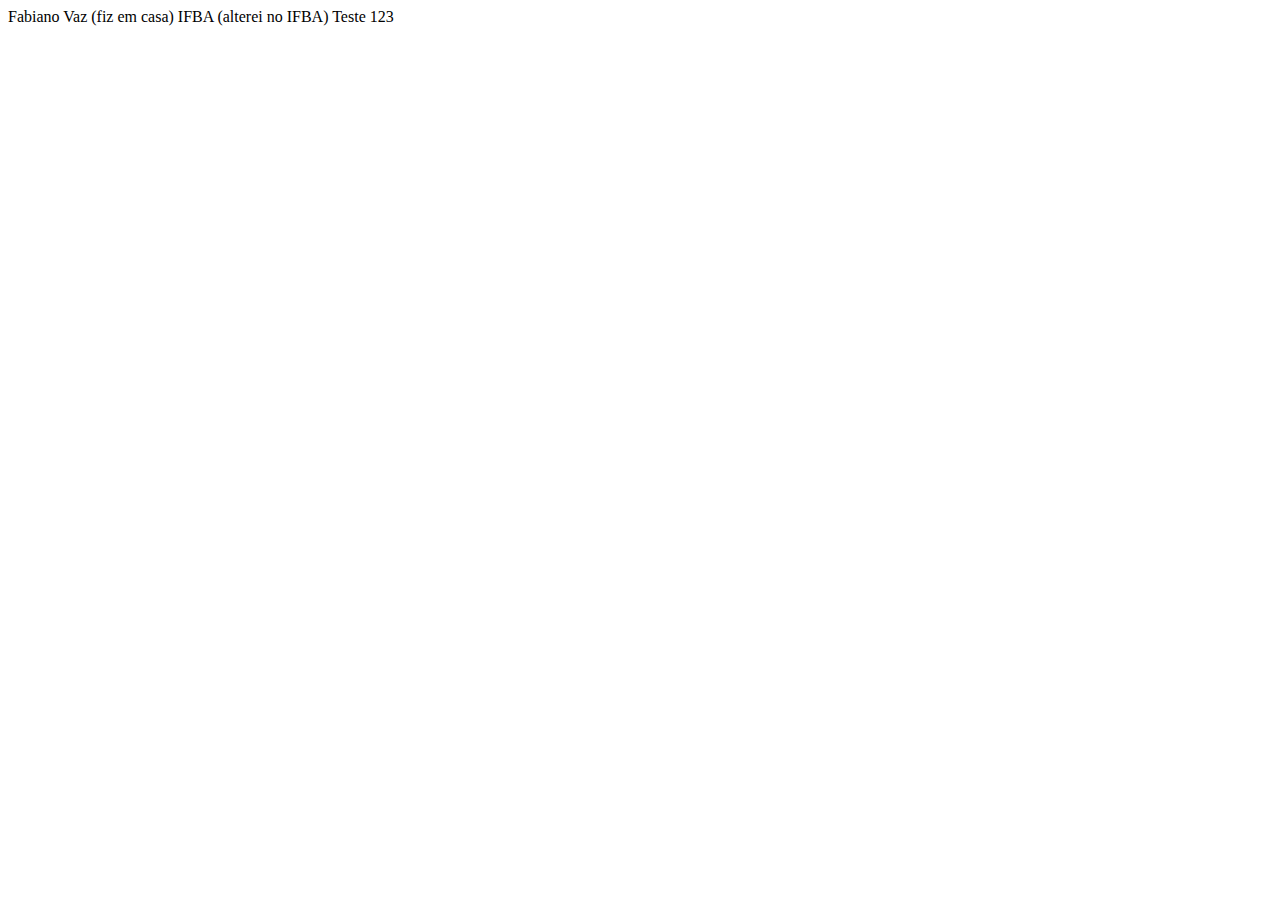
<file: index.html>
<!DOCTYPE html>
<html lang="en">
    <head>
        <meta charset="UTF-8">
        <meta name="viewport" content="width=device-width, initial-scale=1.0">
        <title>Document</title>
    </head>

    <body>
        Fabiano Vaz (fiz em casa)
        IFBA (alterei no IFBA)

        Teste 123
    </body>
</html>
</file>
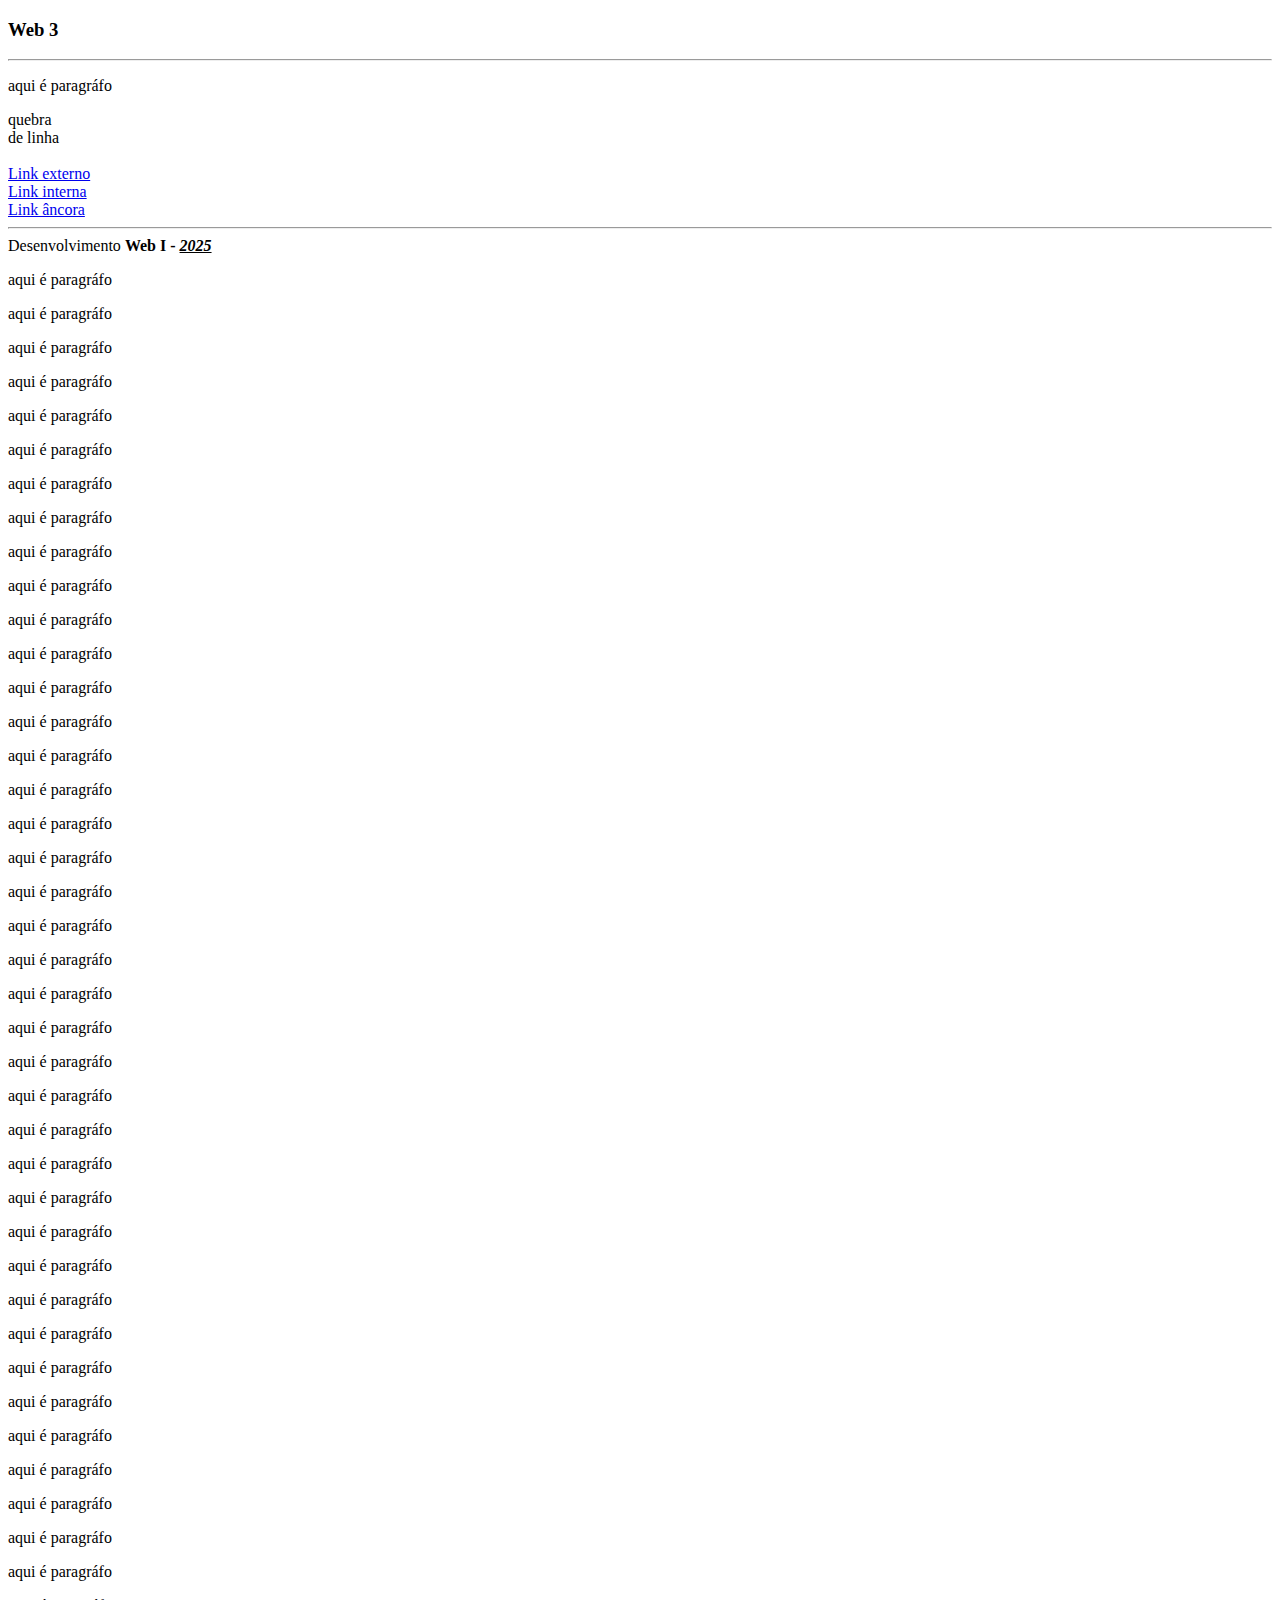
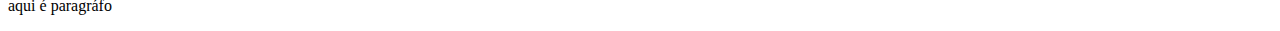
<file: Aula-01/index.html>
<!DOCTYPE html>
<html lang="pt-br">
<head>
    <meta charset="UTF-8">
    <meta name="viewport" content="width=device-width, initial-scale=1.0">
    <title>Aula 01 - Principais Tags</title>
</head>
<body>
    <h3>Web 3</h3> <!-- Header 3 -->
    <hr/> <!-- Horizontal Row -->

    <!-- Parágrafo-->
    <p>aqui é paragráfo</p>
    
    <!-- Break Row -->
    quebra <br/> de linha <br><br>

    <!-- a: href -->
    <a href="http://www.globo.com"> Link externo</a> <br>
    <a href="./teste/pag2.html"> Link interna</a> <br>
    <a href="#contatos"> Link âncora</a> <br>

    <hr/>

    <span> Desenvolvimento <b>Web I - <u><i>2025</i></u></b> </span>

    <!-- b bold -> negrito
    i italic
    u underline -> sublinhado -->

    <p>aqui é paragráfo</p>
    <p>aqui é paragráfo</p>
    <p>aqui é paragráfo</p>
    <p>aqui é paragráfo</p>
    <p>aqui é paragráfo</p>
    <p>aqui é paragráfo</p>
    <a name="teste"></a>
    <p>aqui é paragráfo</p>
    <p>aqui é paragráfo</p>
    <p>aqui é paragráfo</p>
    <p>aqui é paragráfo</p>
    <p>aqui é paragráfo</p>
    <p>aqui é paragráfo</p>
    <p>aqui é paragráfo</p>
    <p>aqui é paragráfo</p>
    <p>aqui é paragráfo</p>
    <p>aqui é paragráfo</p>
    <p>aqui é paragráfo</p>
    <p>aqui é paragráfo</p>
    <p>aqui é paragráfo</p>
    <p>aqui é paragráfo</p>
    <p>aqui é paragráfo</p>
    <p>aqui é paragráfo</p>
    <p>aqui é paragráfo</p>
    <p>aqui é paragráfo</p>
    <p>aqui é paragráfo</p>
    <p>aqui é paragráfo</p>
    <p>aqui é paragráfo</p>
    <p>aqui é paragráfo</p>
    <a name="contatos"></a>
    <p>aqui é paragráfo</p>
    <p>aqui é paragráfo</p>
    <p>aqui é paragráfo</p>
    <p>aqui é paragráfo</p>
    <p>aqui é paragráfo</p>
    <p>aqui é paragráfo</p>
    <p>aqui é paragráfo</p>
    <p>aqui é paragráfo</p>
    <p>aqui é paragráfo</p>
    <p>aqui é paragráfo</p>
    <p>aqui é paragráfo</p>
    <p>aqui é paragráfo</p>
</body>
</html>
</file>
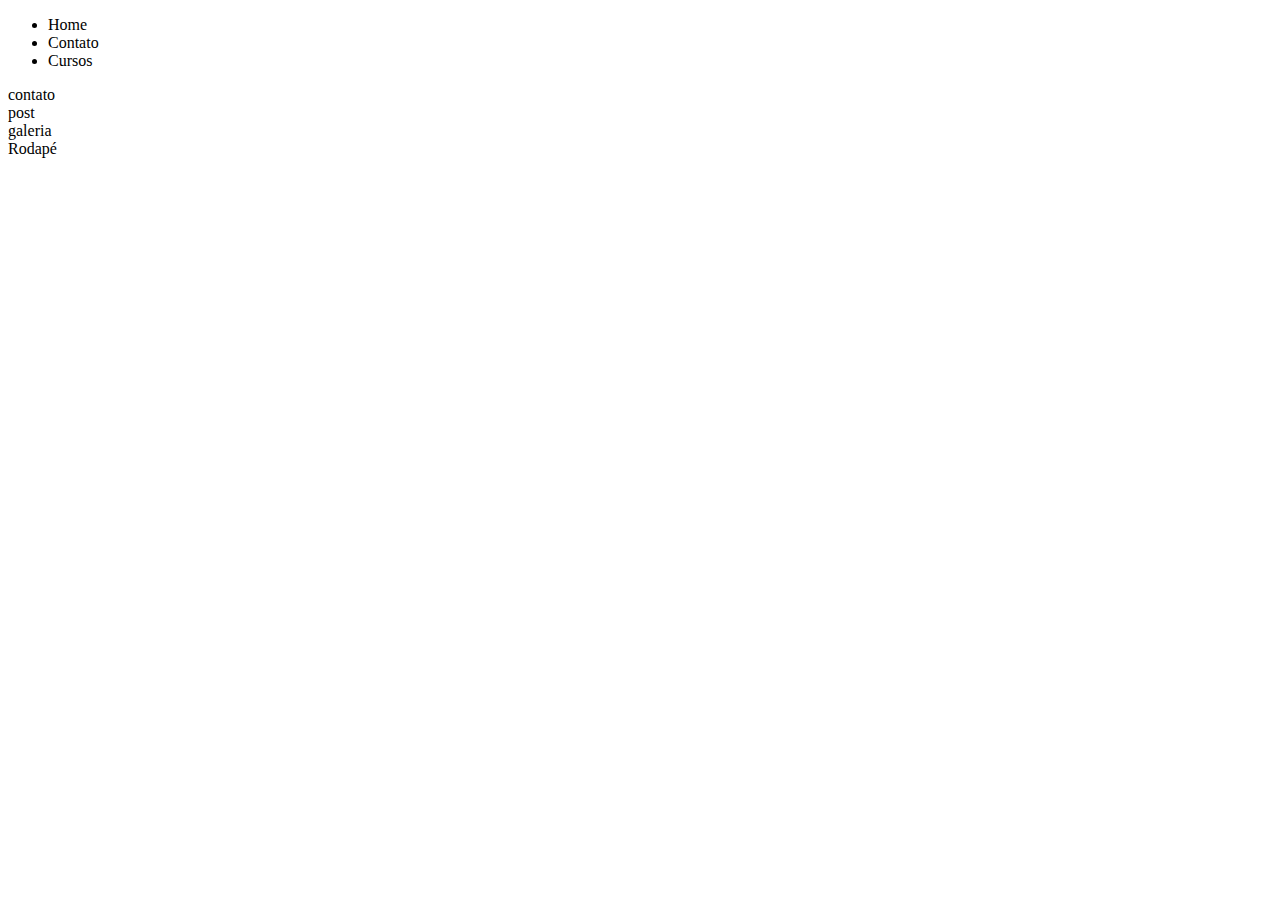
<file: Aula-02/index.html>
<!DOCTYPE html>
<html lang="en">
<head>
    <meta charset="UTF-8">
    <meta name="viewport" content="width=device-width, initial-scale=1.0">
    <title>Aula 02</title>
</head>
<body>
    <header>
        <nav>
            <ul>
                <li>Home</li>
                <li>Contato</li>
                <li>Cursos</li>
            </ul>
        </nav>
    </header>

    <main>
        <section>contato</section>
        <section>post</section>
        <section>galeria</section>
    </main>
    
    <footer>
        <div>Rodapé</div>
    </footer>
</body>
</html>
</file>
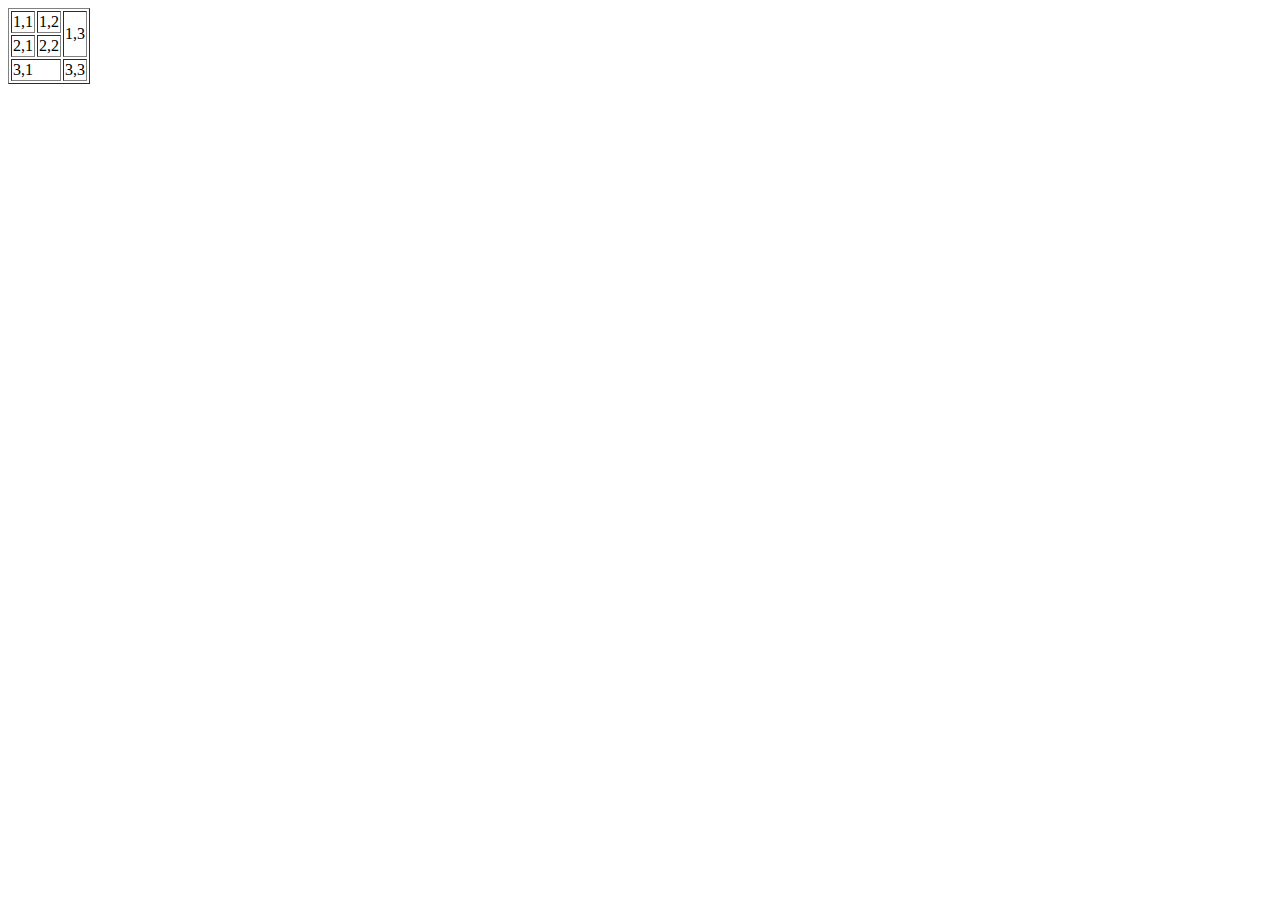
<file: Aula-03/index.html>
<!DOCTYPE html>
<html lang="en">
<head>
    <meta charset="UTF-8">
    <meta name="viewport" content="width=device-width, initial-scale=1.0">
    <title>Aula 03 - tabelas</title>
</head>
<body>

    <table border="1">
        <tr>
            <td>1,1</td>
            <td>1,2</td>
            <td rowspan="2">1,3</td>
        </tr>
        <tr>
            <td>2,1</td>
            <td>2,2</td>
        </tr>
        <tr>
            <td colspan="2" >3,1</td>
            <td>3,3</td>
        </tr>
    </table>
</body>
</html>
</file>
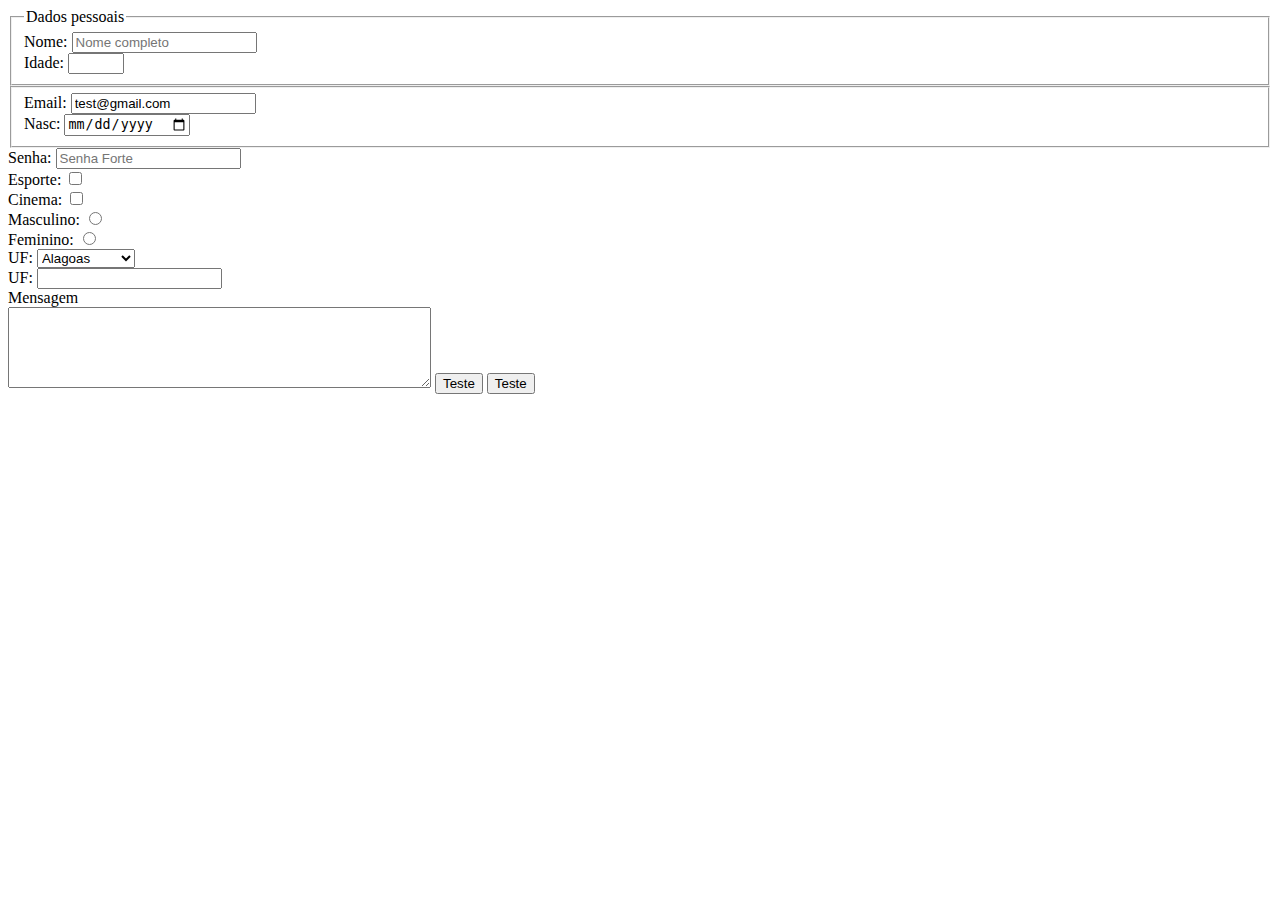
<file: Aula-04/index.html>
<!DOCTYPE html>
<html lang="en">
<head>
    <meta charset="UTF-8">
    <meta name="viewport" content="width=device-width, initial-scale=1.0">
    <title>Document</title>
</head>
<body>
    
   <form action="#" method="get">

    <!-- 
    <label for="teste"> RG: </label>
    <input type="text" name="rg" id="teste"> <br>
    -->

    <fieldset>
        <legend>Dados pessoais </legend>

        <label> Nome: 
            <input type="text" name="nome" required placeholder="Nome completo" maxlength="5">
        </label><br>
        
        <label> Idade: 
            <input type="number" name="idade" min="0" max="18" step="2">
        </label><br>
    </fieldset>
    
    <fieldset>
        <label> Email: 
            <input type="email" name="email" value="test@gmail.com" readonly>
        </label><br>
        
        <label> Nasc: 
            <input type="date" name="dt_nasc">
        </label><br>
    </fieldset>

    <label> Senha:
        <input type="password" name="senha" placeholder="Senha Forte">
    </label><br>

    <label> Esporte:
        <input type="checkbox" name="esporte">
    </label><br>

    <label> Cinema: 
        <input type="checkbox" name="cinema">
    </label><br>

    <label> Masculino:
        <input type="radio" name="sexo">
    </label><br>
    <label> Feminino:
        <input type="radio" name="sexo">
    </label><br>

    <label> UF: 
        <select name="uf">
            <option value="AL">Alagoas</option>
            <option value="BA">Bahia</option>
            <option value="PE">Pernambuco</option>
            <option value="SE">Sergipe</option>
        </select>
    </label><br>

    <label> UF:
        <input type="text" name="uf2" list="estados">
        <datalist id="estados">
            <option value="AL">Alagoas</option>
            <option value="BA">Bahia</option>
            <option value="PE">Pernambuco</option>
            <option value="SE">Sergipe</option>
        </datalist>
    </label> <br>

    <label>Mensagem <br>
        <textarea name="mensagem" id="" cols="50" rows="5" maxlength="40"></textarea>
    </label>


    <input type="submit" value="Teste">
    <button type="submit"> Teste </button>

   </form>

</body>
</html>
</file>
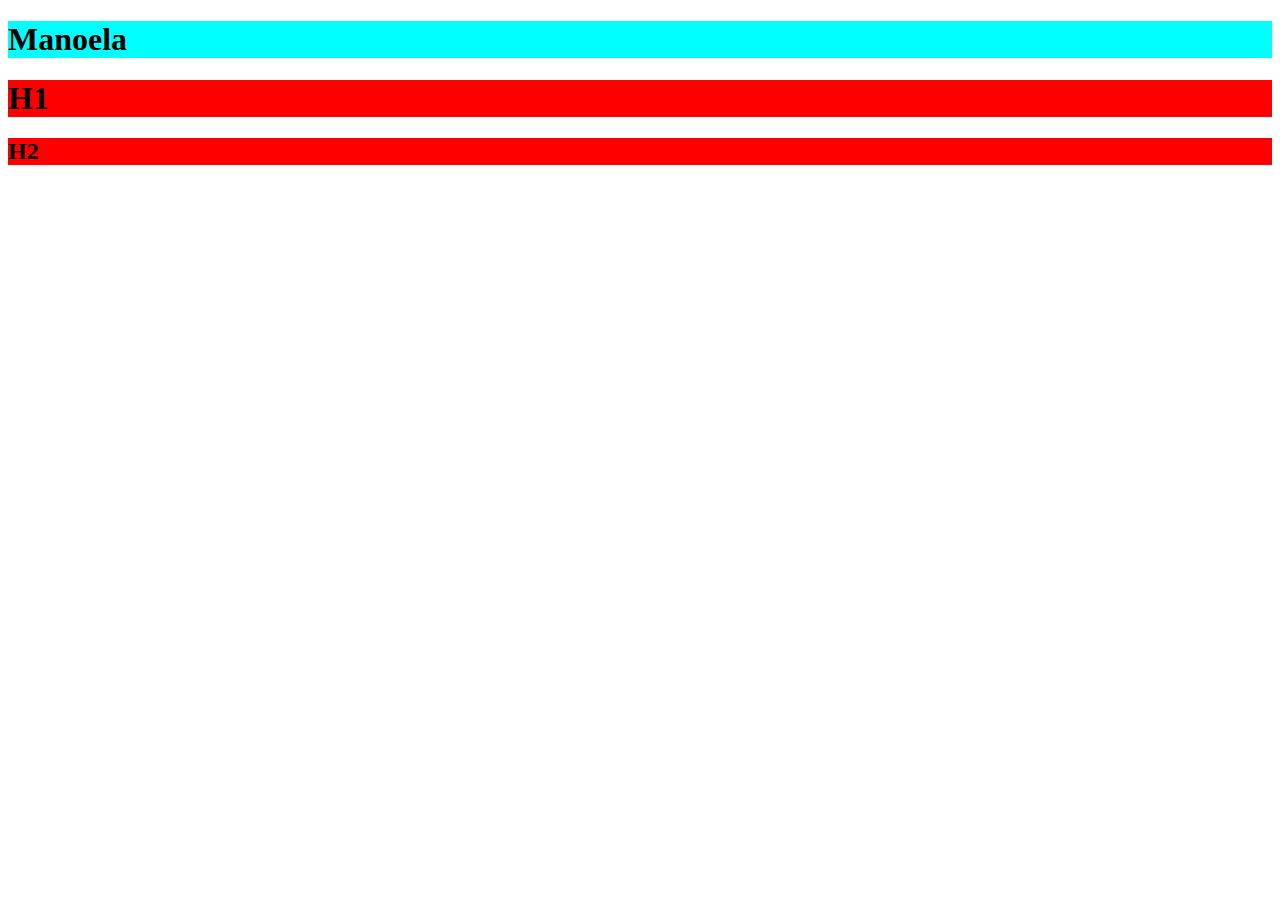
<file: Aula-06/index.html>
<!DOCTYPE html>
<html lang="en">
<head>
    <meta charset="UTF-8">
    <meta name="viewport" content="width=device-width, initial-scale=1.0">
    <title>Document</title>
    <link rel="stylesheet" href="estilo.css">
</head>
<body>
    <h1 id="manoela"> Manoela </h1>
   
    <h1 class="title"> H1 </h1>
   
    <h2 class="title"> H2 </h2>
   
</body>
</html>
</file>
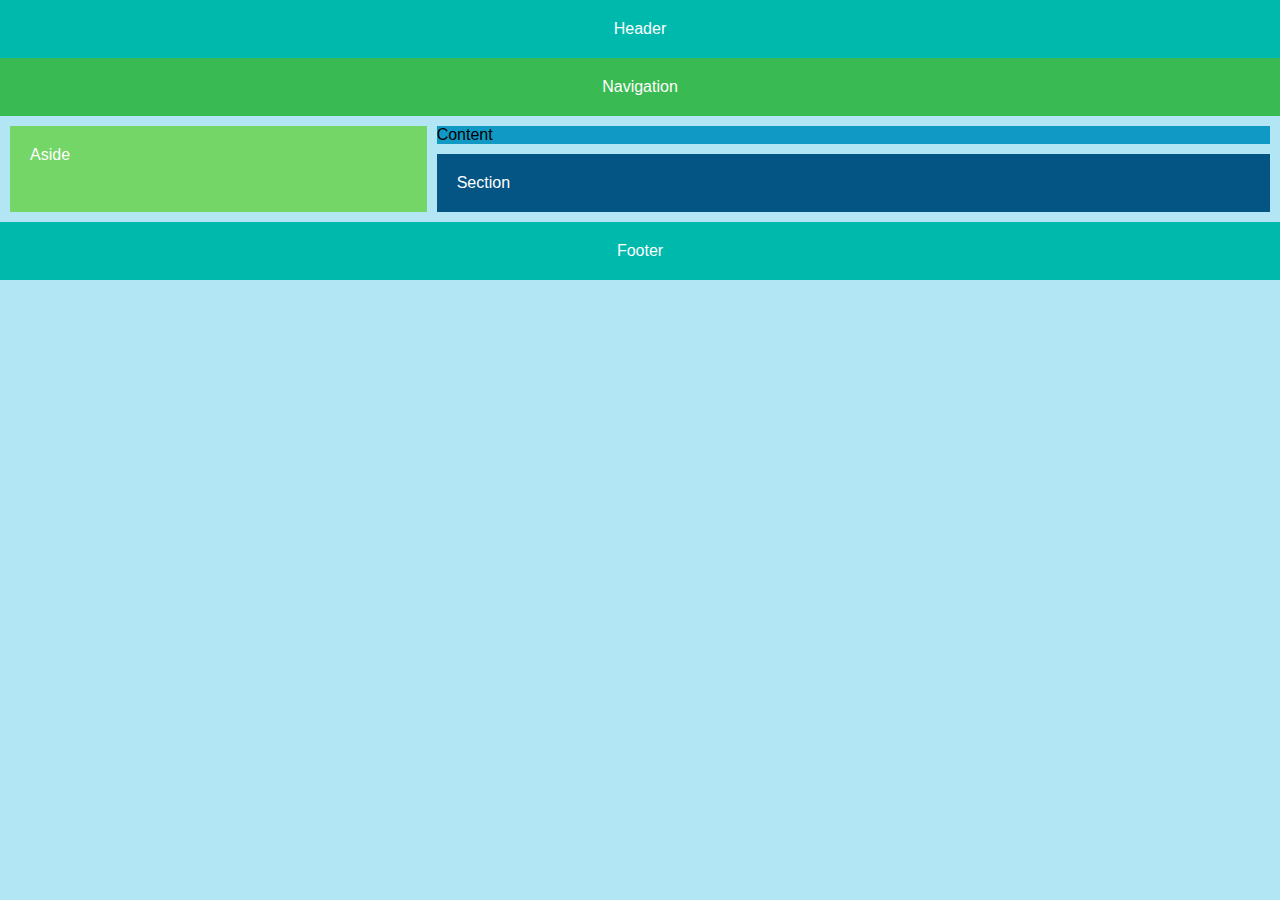
<file: Aula-09/index.html>
<!DOCTYPE html>
<html lang="pt-br">
<head>
    <meta charset="UTF-8">
    <meta name="viewport" content="width=device-width, initial-scale=1.0">
    <title>Layout HTML5</title>
    <style>
        body {
            margin: 0;
            font-family: Arial, sans-serif;
            background-color: #b2e6f5;
        }

        header, nav, aside, main, section, footer {
            padding: 20px;
            color: white;
            box-sizing: border-box;
        }

        header {
            background-color: #00b9ad;
            text-align: center;
        }

        nav {
            background-color: #3aba52;
            text-align: center;
        }

        .container {
            display: grid;
            grid-template-columns: 1fr 2fr;
            grid-template-rows: auto auto;
            gap: 10px;
            padding: 10px;
        }

        aside {
            background-color: #73d667;
            grid-row: span 2;
        }

        .content {
            background-color: #1199c5;
        }

        section {
            background-color: #045584;
        }

        footer {
            background-color: #00b9ad;
            text-align: center;
        }

        @media (max-width: 768px) {
            .container {
                grid-template-columns: 1fr;
                grid-template-rows: auto auto auto;
            }
            aside {
                grid-row: auto;
            }
        }
    </style>
</head>
<body>

    <header>Header</header>
    <nav>Navigation</nav>

    <div class="container">
        <aside>Aside</aside>
        <div class="content">Content</div>
        <section>Section</section>
    </div>

    <footer>Footer</footer>

</body>
</html>
</file>
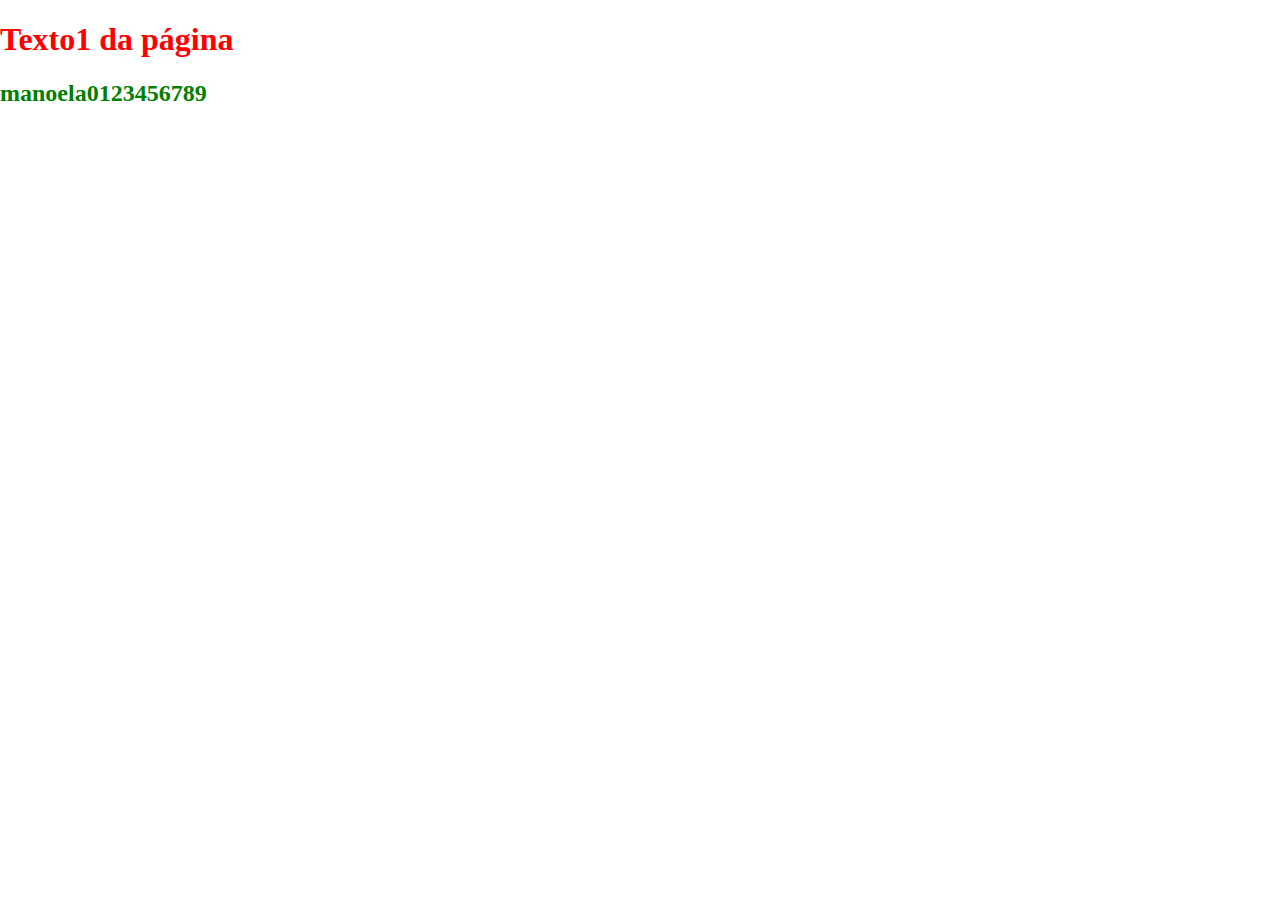
<file: Aula-11/index.html>
<!DOCTYPE html>
<html lang="pt-br">
<head>
    <meta charset="UTF-8">
    <meta name="viewport" content="width=device-width, initial-scale=1.0">
    <title>Document</title>
    <link rel="stylesheet" href="style.css">
</head>
<body>
    
    <h1 class="titulo"> Texto1 da página </h1>
    <h2 id="texto2"> Texto2 da página </h2>

    <script>
        // ## Variáveis vs Constantes
        // ### Constante
        const pi = 3.1456;
        
        // ### Variável global
        var nome;
        nome = "Fabiano";
        nome = 10;
        
        // ### Variável local
        let idade = "10 anos";
        idade = 10;

        // ## Operadores:
        // Numéricos: resultam em números
        // + - / * ^ %
        a = 3 * 2; // 6
        a = 5 % 2; // 1
        a = Math.pow(2, 3); // 8 (2³)

        // Comparação: resultam em boolean
        // > < >= <= == === != !==
        b = 4 > 2; // True
        b = 4 > 4; // False
        b = 4 >= 4; // True

        // Lógico: resultam em boolean
        //  && || !

        // Operador condicional
        // <condição> ? <true> : <false>

        // ## Estrutura de Decisão
        /* if( 4 < 2 )
            console.log("verdade")
        else
            console.log("falso") */

        /* console.log( 4 < 2 ? "verdade" : "falso" ) */

        // ## Estrutura de Repetição
        // Controlada   -> for( ; ; )
        /* for(let i = 0; i<10; i++){
            console.log(i)
        } */

        // Pré-testada  -> while()
        /*let i = 0
        while ( i<10 ) {
            console.log(i)
            i++;
        } */

        // Controlada   -> for( ; ; )
        // Pré-testada  -> while()
        // Pós-testada  -> do-while()

        // JSON: JavaScript Object Notation
        // Object (key, value)
        pessoa = [
            {nome: "fabiano", cargo: "professor"},
            {nome: "manoela", cargo: "aluna"},
            {nome: "israel", cargo: "aluno"},
        ]

        // Função Lambda ou anônima (arrow functions)
        pessoa.forEach(
            (p) => { console.log(p.nome) }
        );
        
        pessoa.map(
            (pessoa, index) => { console.log(index, pessoa) }
        );

        pessoasDB = [];
        pessoasDB.push( { nome: "israel", cargo: "aluno"})
        pessoasDB.pop(0);
        pessoasDB.push( { matricula: "israel", media: "aluno", email: "eamil"})
        
        pessoasDB.push( { nome: "manoela", cargo: "aluna"})

        const subtitulo = document.querySelector("#texto2");
        subtitulo.textContent = pessoasDB[1].nome
        
        for(let i=0; i<10; i++){
            subtitulo.textContent += i
        }
        
    </script>
</body>
</html>
</file>
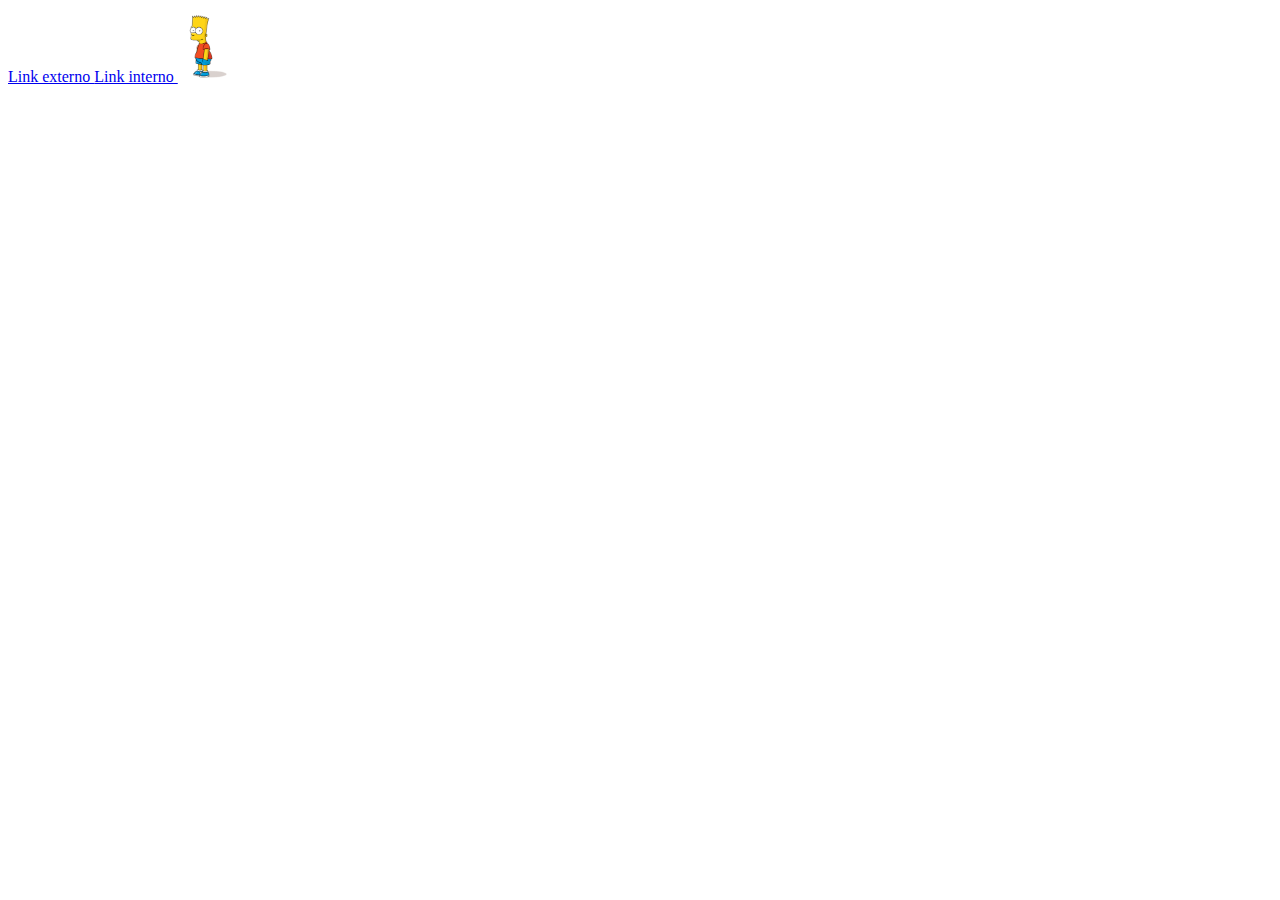
<file: Aula-01/imagem.html>
<!DOCTYPE html>
<html lang="en">
<head>
    <meta charset="UTF-8">
    <meta name="viewport" content="width=device-width, initial-scale=1.0">
    <title>Document</title>
</head>
<body>
    
    <a href="http://..."> Link externo </a>
    <a href="teste/pag2.html"> Link interno </a>

    <!-- Fonte externa -->
    <!-- <img src="https://upload.wikimedia.org/wikipedia/pt/thumb/a/aa/Bart_Simpson_200px.png/150px-Bart_Simpson_200px.png"/> -->
    
    <!-- Fonte interna -->
    <img src="bart.png" width="50px"/>
    
    <!-- 
    Altura (h): height
    Largura (w): width
     -->

</body>
</html>
</file>
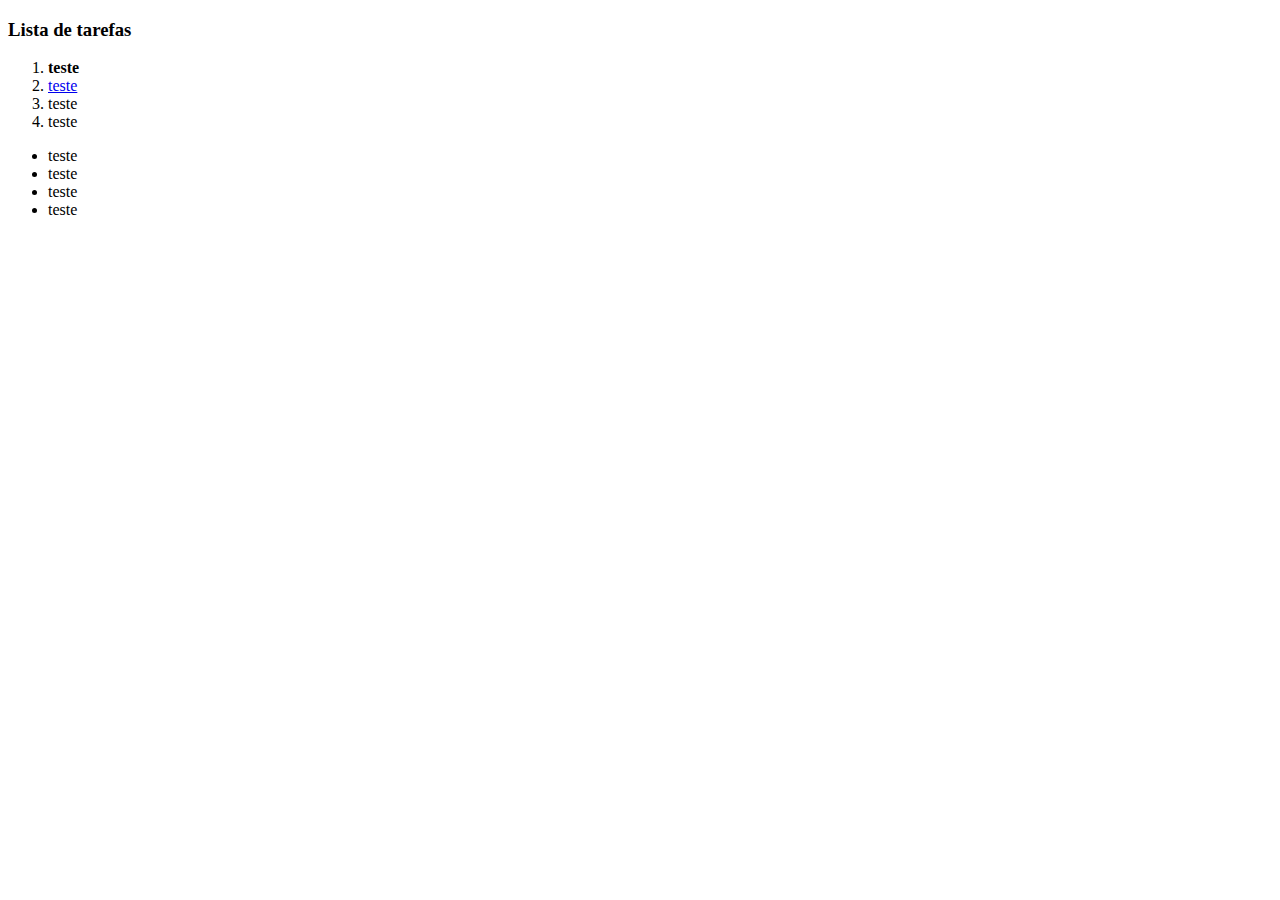
<file: Aula-01/listas.html>
<!DOCTYPE html>
<html lang="en">
<head>
    <meta charset="UTF-8">
    <meta name="viewport" content="width=device-width, initial-scale=1.0">
    <title>Document</title>
</head>
<body>
    
    <div> 
        <h3>Lista de tarefas </h3>
    </div>
    
    <div>
        <!-- 
        ol -> Order List
        ul -> Unorder List
        li -> List Item
         -->

        <ol>
            <li><b>teste</b></li>
            <li><a href="#">teste</a></li>
            <li>teste</li>
            <li>teste</li>
        </ol>
        
        <ul>
            <li>teste</li>
            <li>teste</li>
            <li>teste</li>
            <li>teste</li>
        </ul>
    </div>
    

</body>
</html>
</file>
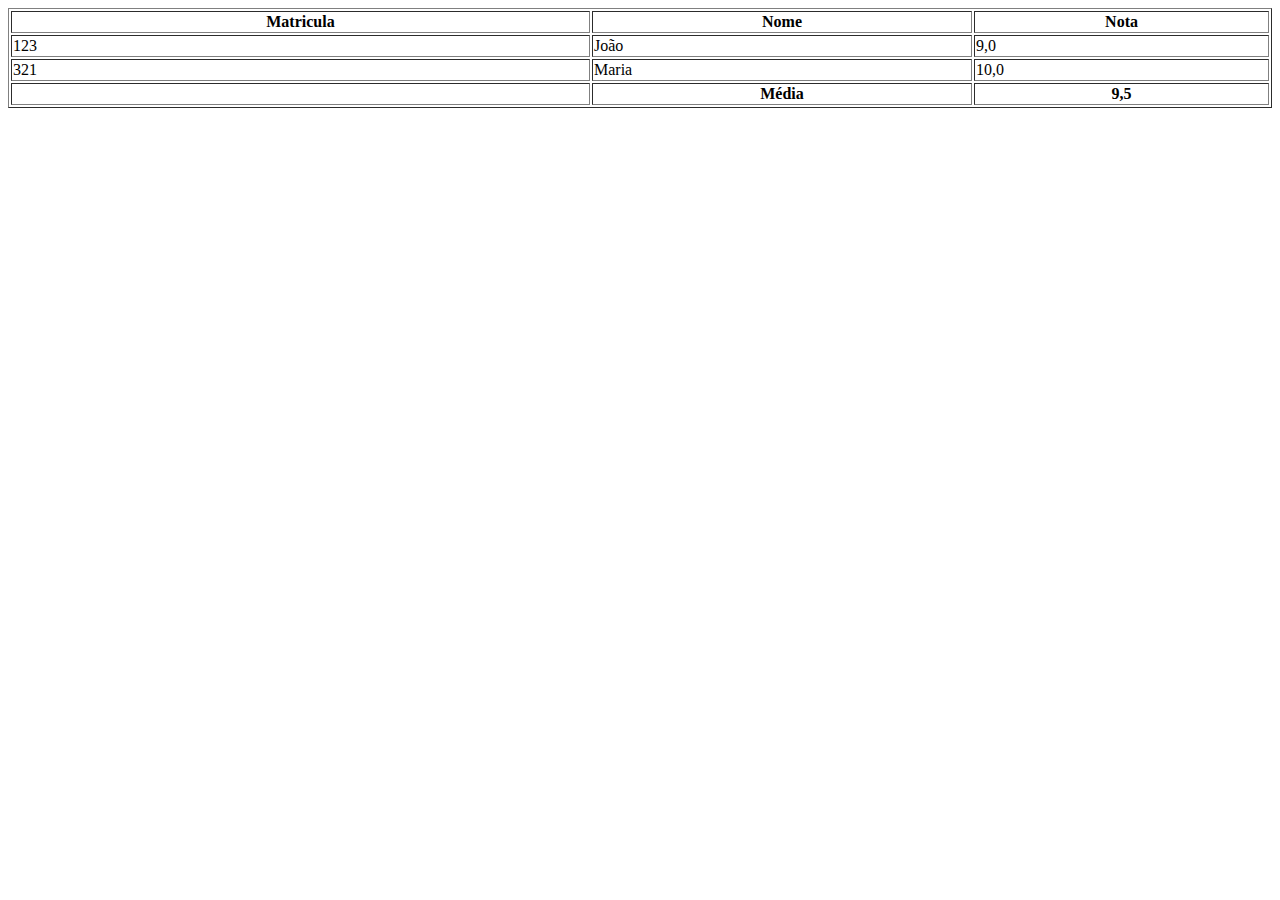
<file: Aula-03/report.html>
<!DOCTYPE html>
<html lang="en">
<head>
    <meta charset="UTF-8">
    <meta name="viewport" content="width=device-width, initial-scale=1.0">
    <title>Document</title>
</head>
<body>
    
    <table border="1" width="100%">
        <thead>
            <tr>                        <!-- Table Row -->
                <th> Matricula </th>    <!-- Table Header-->
                <th> Nome </th>
                <th> Nota </th>
            </tr>
        </thead>
        
        <tbody>
            <tr>  
                <td> 123 </td>          <!-- Table Data -->
                <td> João </td>
                <td> 9,0 </td>
            </tr>
            <tr>  
                <td> 321 </td>
                <td> Maria </td>
                <td> 10,0 </td>
            </tr>
        </tbody>
        
        <tfoot>
            <tr>  
                <th>  </th>
                <th> Média </th>
                <th> 9,5 </th>
            </tr>
        </tfoot>
    </table>

</body>
</html>
</file>
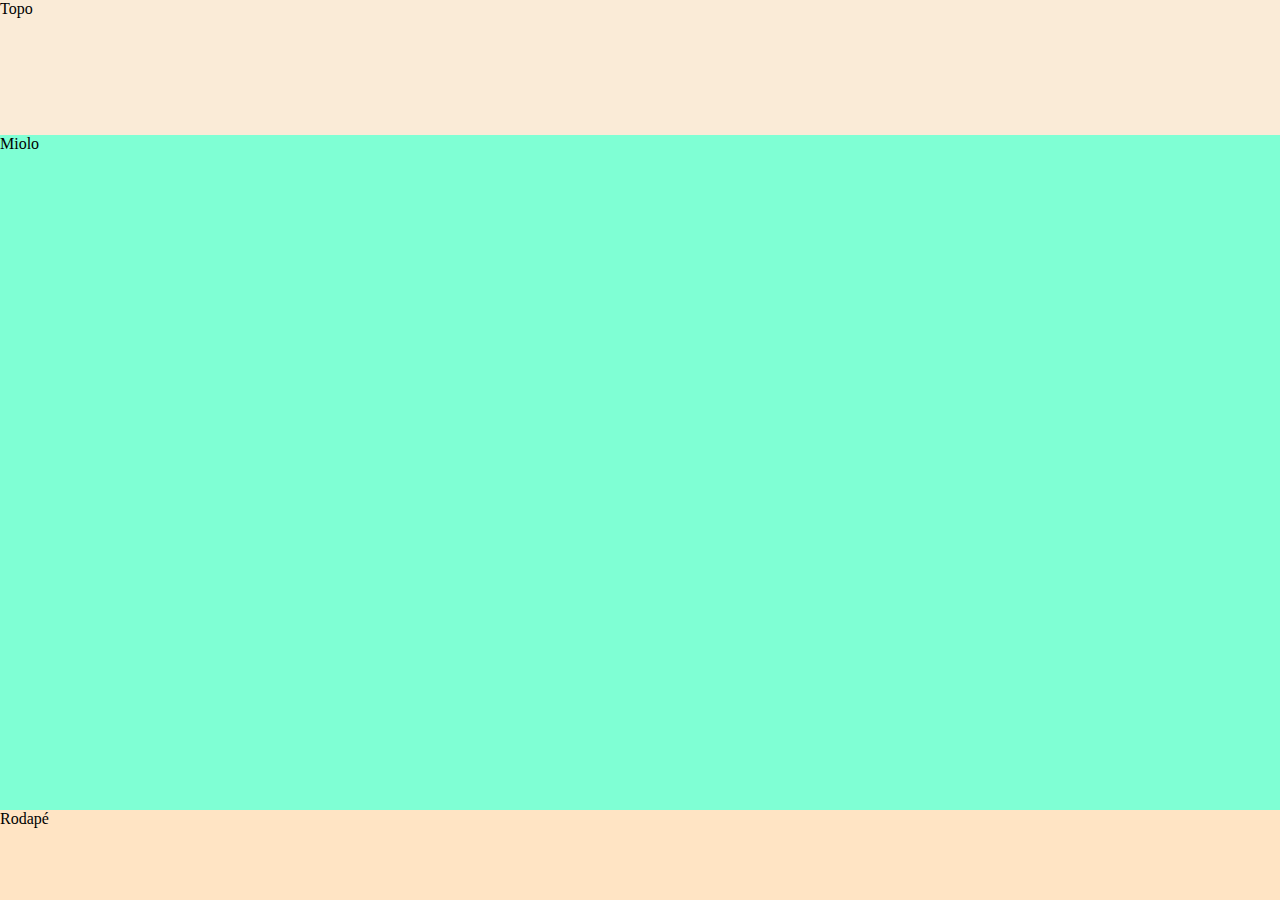
<file: Aula-06/exemplo.html>
<!DOCTYPE html>
<html lang="en">
<head>
    <meta charset="UTF-8">
    <meta name="viewport" content="width=device-width, initial-scale=1.0">
    <title>Document</title>
    <link rel="stylesheet" href="style.css">
</head>
<body>
    
    <header> Topo </header>

    <main> Miolo </main>

    <footer> Rodapé </footer>

</body>
</html>
</file>
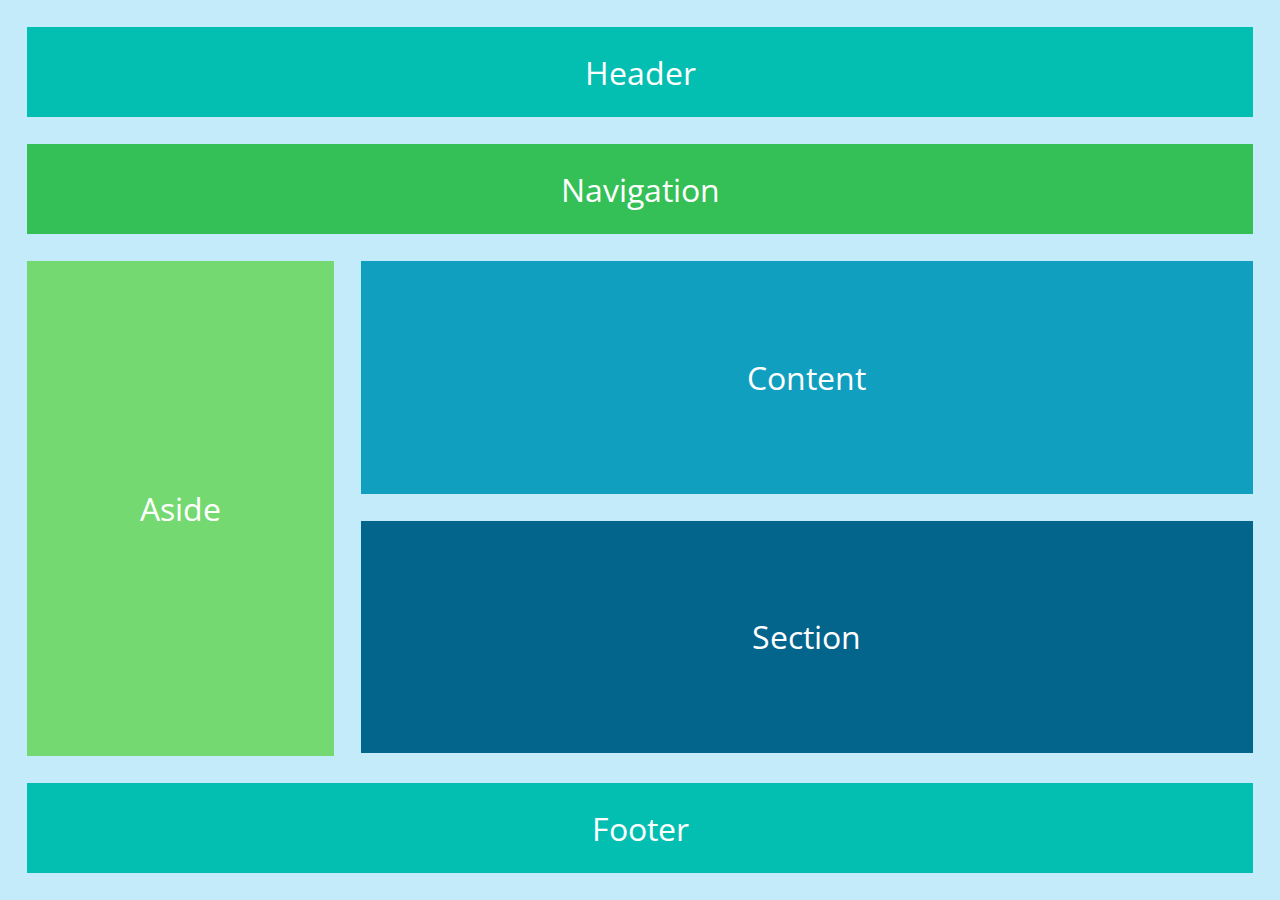
<file: Aula-09/exerc.html>
<!DOCTYPE html>
<html lang="en">
<head>
    <meta charset="UTF-8">
    <meta name="viewport" content="width=device-width, initial-scale=1.0">
    <title>Document</title>
    <link rel="preconnect" href="https://fonts.googleapis.com">
    <link rel="preconnect" href="https://fonts.gstatic.com" crossorigin>
    <link href="https://fonts.googleapis.com/css2?family=Open+Sans:ital,wght@0,300..800;1,300..800&display=swap" rel="stylesheet">
    <link rel="stylesheet" href="style.css">
</head>
<body>
    <header> Header </header>
    <nav> Navigation </nav>
    <main>
        <aside> Aside </aside>
        <div class="miolo">
            <section id="section1"> Content </section>
            <section id="section2"> Section </section>
        </div>
    </main>
    <footer> Footer </footer>
</body>
</html>
</file>
<file: Aula-06/estilo.css>
/* h1{
    color: #649d55;
    background-color: aquamarine;
    width: 200px;
    height: 200px;
    margin: 50px;
    padding: 50px;
    border-radius: 50px;
}

h2{
    border: solid 5px #ebf303;
    background-color: red;
} */

#manoela{
    background-color: aqua;
}

.title{
    background-color: red;
}
</file>
<file: Aula-11/style.css>
body{
    margin: 0px;
}

.titulo{
    color: red;
}

#texto2{
    color: green;
}
</file>
<file: Aula-06/style.css>
body{
    margin: 0px;
}

header{
    height: 15vh;
    background-color: antiquewhite;
}

main{
    height: 75vh;
    background-color: aquamarine;
}

footer{
    height: 10vh;
    background-color: bisque;
}
</file>
<file: Aula-09/style.css>
/*
#C4EBFA - Azul claro
#119FBF - Azul médio
#03658C - Azul escuro
#03BFB1 - Verde claro
#74D971 - Verde médio
#34BF57 - Verde escuro
*/
:root{
    --azul1: #C4EBFA;
    --azul2: #119FBF;
    --azul3: #03658C;
    --verde1: #03BFB1;
    --verde2: #74D971;
    --verde3: #34BF57;
}

*{
    margin: 0px;
    padding: 0px;
}

body{
    background-color: var(--azul1);
    font-family: "Open Sans", sans-serif;
    color: #fff;
    font-size: 24pt;
}

header, footer, nav {
    height: 10vh;
    margin: 3vh;
    display: flex;
    justify-content: center;
    align-items: center;
}

header, footer {background-color: var(--verde1);}

nav{background-color: var(--verde3);}

main{
    height: 55vh;
    margin: 3vh;
    display: flex; /* Container */
}

aside{
    background-color: var(--verde2);
    width: 25%;
    display: flex;
    justify-content: center;
    align-items: center;
}

.miolo{
    width: 75%;
}

section{
    width: calc(100% - 3vh);
    height: 47%;
    margin-left: 3vh;
    display: flex;
    justify-content: center;
    align-items: center;
}

#section1{ background-color: var(--azul2); margin-bottom: 3vh;}

#section2{ background-color: var(--azul3);}
</file>
